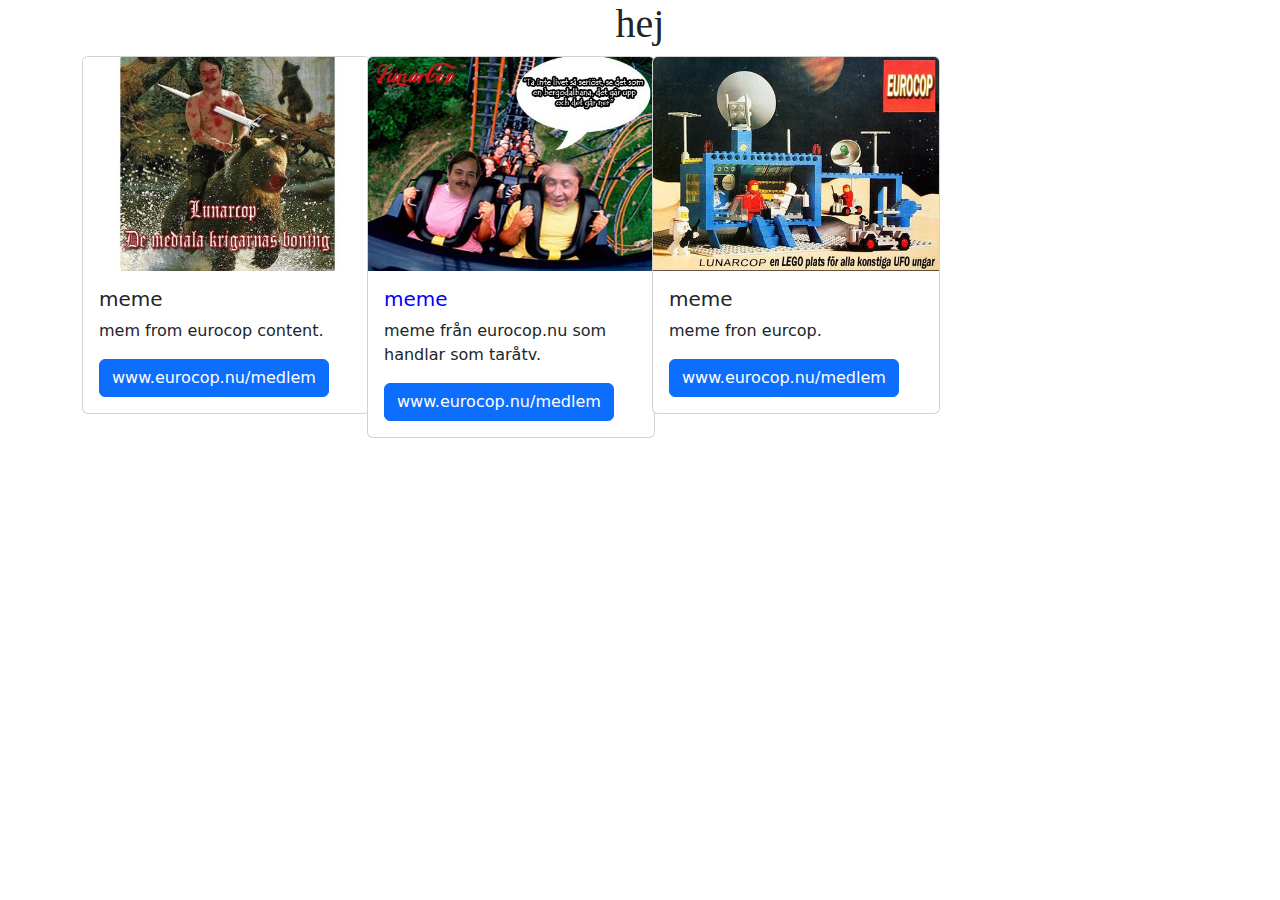
<file: Installera Bootstrap/index.html>
<!doctype html>
<html lang="en">
  <head>
    <meta charset="utf-8">
    <meta name="viewport" content="width=device-width, initial-scale=1">
    <title>Bootstrap demo</title>
    <link rel="stylesheet" href="css\bootstrap.css" >
      <link rel="stylesheet" href="css\style.css" >
  </head>
  <body>
  <!--  deta är rubriken som är h1 -->
  <h1> hej </h1>
    <!-- det är  kortet -->
    <div class="container">
        <div class="row">
            <div class="col-lg-3 mb-3">
<div class="card" style="width: 18rem;">  
<img src="img\108.jpg" class="card-img-top" alt="...">  
<div class="card-body">    
<h5 class="card-title">meme</h5>    

<p class="card-text">mem from eurocop content.</p>
<!-- länken i kotet -->    
<a href="https://www.eurocop.nu/medlem" class="btn btn-primary">www.eurocop.nu/medlem</a>  
</div>
</div>
</div>


<!-- det är  kortet -->
<div class="col-lg-3 mb-3">
<div class="card" style="width: 18rem;">  
<img src="img\109.jpg" class="card-img-top" alt="...">  
<div class="card-body">    
<h5 class="card-title chansing-the-colour">meme</h5>  
<p class="card-text"> meme från eurocop.nu som handlar som taråtv.</p>     <!-- länken i kotet -->    
<a href="https://www.eurocop.nu/medlem" class="btn btn-primary">www.eurocop.nu/medlem</a>  
</div>
</div>
</div>

<!-- det är  kortet -->
<div class="col-lg-3 mb-3">
<div class="card" style="width: 18rem;">  
<img src="img\137.jpg" class="card-img-top" alt="...">  
<div class="card-body">    
<h5 class="card-title">meme</h5>    
<p class="card-text">meme fron eurcop.</p>    
<!-- länken i kotet -->    
<a href="https://www.eurocop.nu/medlem" class="btn btn-primary">www.eurocop.nu/medlem</a>  
</div>
</div>
</div> 
</div>
</div> 
    <script src="https://cdn.jsdelivr.net/npm/bootstrap@5.2.2/dist/js/bootstrap.bundle.min.js" integrity="sha384-OERcA2EqjJCMA+/3y+gxIOqMEjwtxJY7qPCqsdltbNJuaOe923+mo//f6V8Qbsw3" crossorigin="anonymous"></script>
  </body>
</html>
</file>
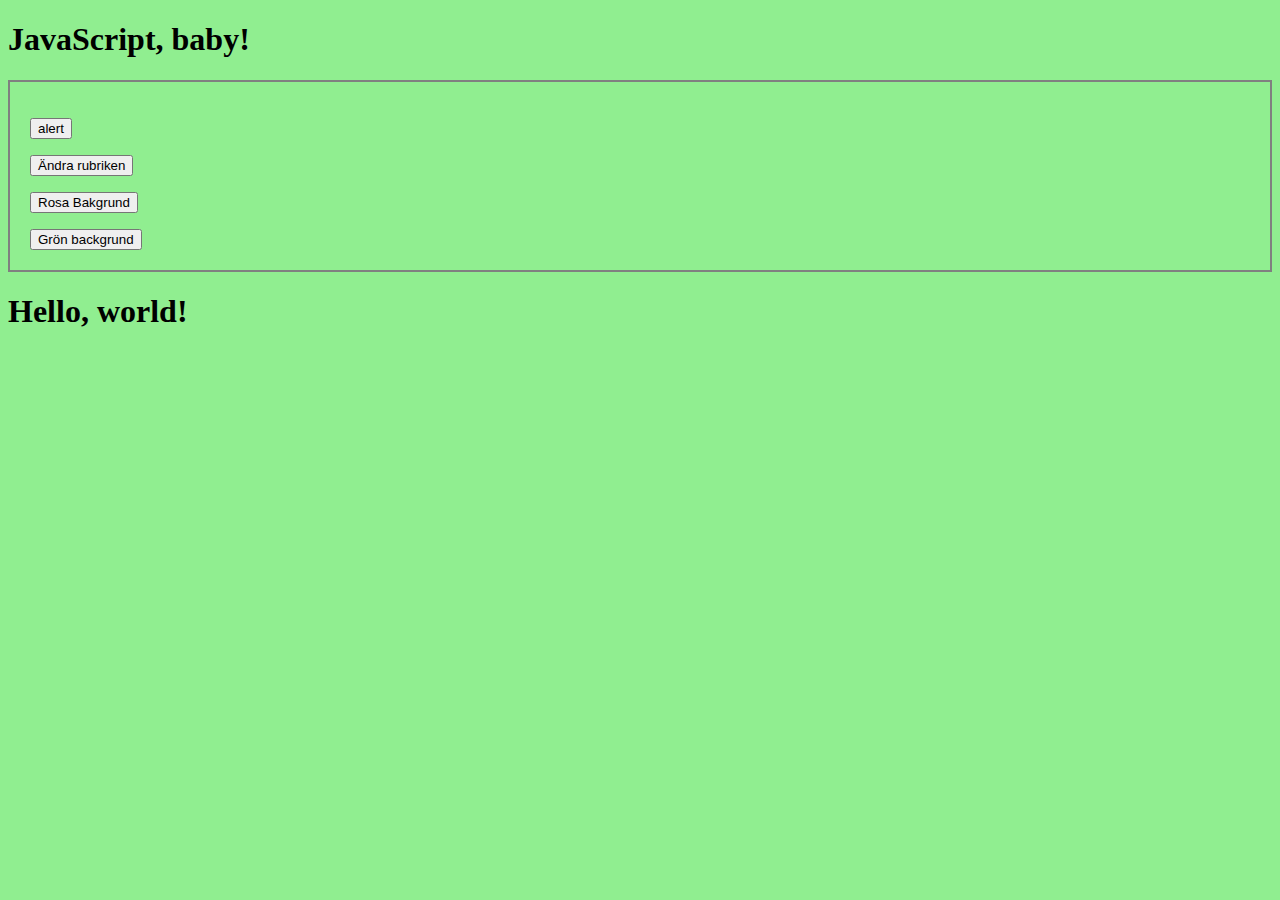
<file: javaScript, episode 2/index.html>
<!doctype html>
<html lang="en">
  <head>
    <meta charset="utf-8">
    <meta name="viewport" content="width=device-width, initial-scale=1">
    <title>Bootstrap demo</title>
    <link href="https://cdn.jsdelivr.net/npm/bootstrap@5.2.3/dist/css/bootstrap.min.css" rel="stylesheet" integrity="sha384-rbsA2VBKQhggwzxH7pPCaAqO46MgnOM80zW1RWuH61DGLwZJEdK2Kadq2F9CUG65" crossorigin="anonymous">
    <link href="stayl.css" rel="stylesheet">
  </head>
  <body>
  <div class="container">
  <h1 class="display-3 text-conter" id="rubrik">JavaScript, baby!</h1>
  <div class="row bg" id="bg">
  <div class="col-md-12">
  <!-- EN POP UPP RUTA KOMMER ATT VISSAS HER -->
  <p> <button class="btn btn-primary" onclick="alert('du klickade!')">alert</button></p>


  <p> <button class="btn btn-warning"onclick="changeHeading()">Ändra rubriken</button></p>
<!-- ÄNDRA RUPRIKEN PÅ SIDAN  -->
  <p> <button type="button" class="btn btn-danger" onclick="changeBg()">Rosa Bakgrund</button></p>

<button type="button" class="btn btn-success"onclick="changeBgAgain()">Grön backgrund</button>



      </div>
    </div>
  </div>
  <!-- deklarera javafilen -->
<script src="JavaScript_Dynamiska_ändringar.js"></script>
    <h1>Hello, world!</h1>
    <script src="https://cdn.jsdelivr.net/npm/bootstrap@5.2.3/dist/js/bootstrap.bundle.min.js" integrity="sha384-kenU1KFdBIe4zVF0s0G1M5b4hcpxyD9F7jL+jjXkk+Q2h455rYXK/7HAuoJl+0I4" crossorigin="anonymous"></script>
  </body>
</html>
</file>
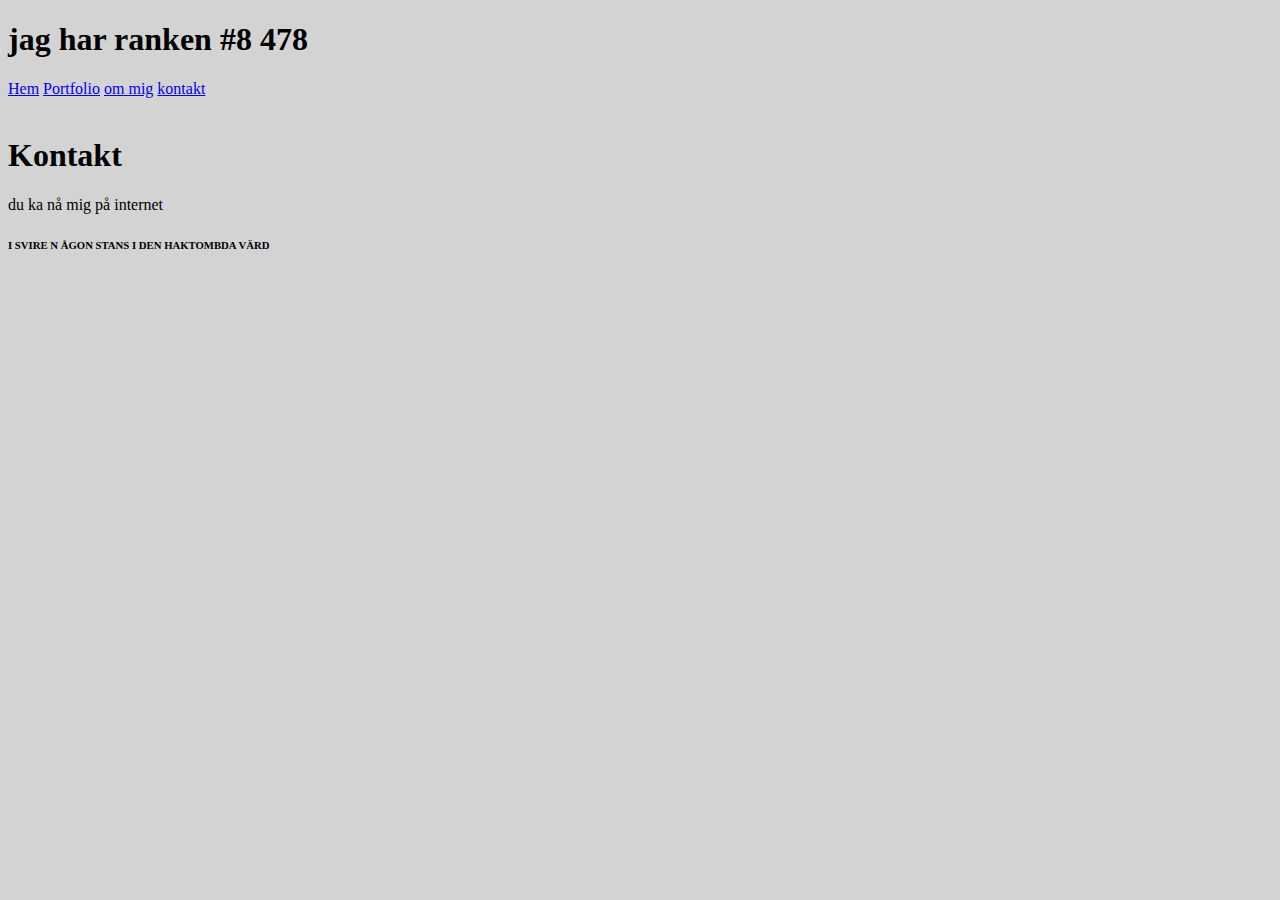
<file: skapa Enkel Hemsida/kontakt.html>
<!doctype html>
<html lang="en"> 
  <head>
    <meta charset="utf-8">
    <meta name="viewport" content="width=device-width, initial-scale=1">
    <title>Bootstrap demo</title>
    <link href="https://cdn.jsdelivr.net/npm/bootstrap@5.2.2/dist/css/bootstrap.min.css" rel="stylesheet" integrity="sha384-Zenh87qX5JnK2Jl0vWa8Ck2rdkQ2Bzep5IDxbcnCeuOxjzrPF/et3URy9Bv1WTRi" crossorigin="anonymous">

    <link rel="stylesheet" type="text/css" href="style.css">

    <title>Amadeus karlsson</title>
  </head>
  <body>
  <div class="container">
    <h1> jag har ranken #8 478 </h1>
<!-- HÄR ÄR ALLA KNAPAR SOM LÄNKAR TILL EN EN ANAN SIDA SOM ÄR EN HTML FILL -->
    <div> <a href="index.html">Hem</a> <a href="Portfolio.html">Portfolio</a> <a href="omig.html">om mig</a> <a href="kontakt.html">kontakt</a> </div>
    </div>
    <br>
    <h1> Kontakt</h1>
    <div>  du ka nå mig på internet </div>
    <h6> I  SVIRE N ÅGON STANS I DEN HAKTOMBDA VÄRD </h6>

    </table>


    <script src="https://cdn.jsdelivr.net/npm/bootstrap@5.2.2/dist/js/bootstrap.bundle.min.js" integrity="sha384-OERcA2EqjJCMA+/3y+gxIOqMEjwtxJY7qPCqsdltbNJuaOe923+mo//f6V8Qbsw3" crossorigin="anonymous"></script>
  </body>
</html>
</file>
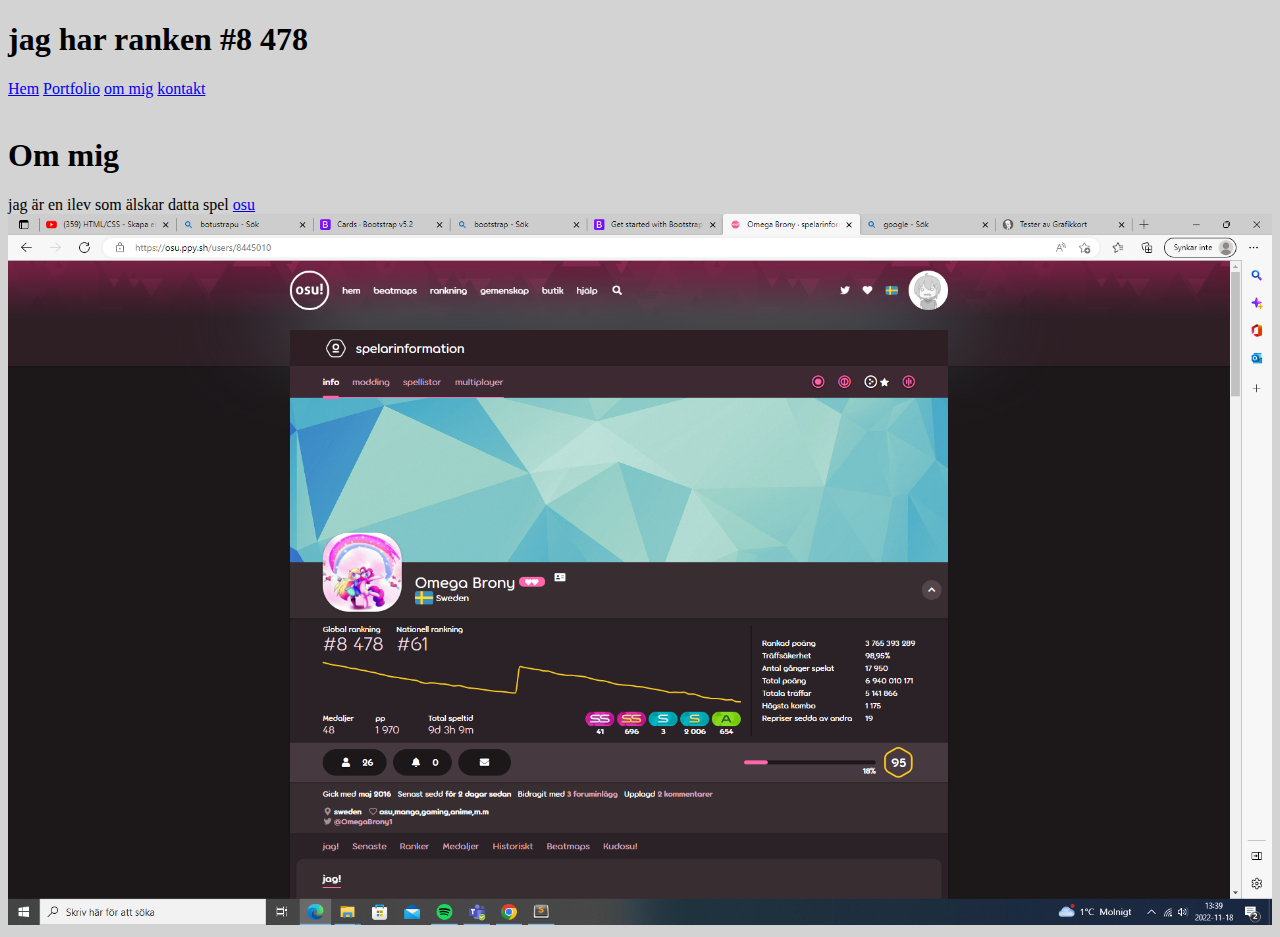
<file: skapa Enkel Hemsida/omig.html>
<!doctype html>
<html lang="en"> 
  <head>
    <meta charset="utf-8">
    <meta name="viewport" content="width=device-width, initial-scale=1">
    <title>Bootstrap demo</title>
    <link href="https://cdn.jsdelivr.net/npm/bootstrap@5.2.2/dist/css/bootstrap.min.css" rel="stylesheet" integrity="sha384-Zenh87qX5JnK2Jl0vWa8Ck2rdkQ2Bzep5IDxbcnCeuOxjzrPF/et3URy9Bv1WTRi" crossorigin="anonymous">

    <link rel="stylesheet" type="text/css" href="style.css">

    <title>Amadeus karlsson</title>
  </head>
  <body>
  <div class="container">
    <h1> jag har ranken #8 478 </h1>
<!-- HÄR ÄR ALLA KNAPAR SOM LÄNKAR TILL EN EN ANAN SIDA SOM ÄR EN HTML FILL -->
    <div> <a href="index.html">Hem</a> <a href="Portfolio.html">Portfolio</a> <a href="omig.html">om mig</a> <a href="kontakt.html">kontakt</a> </div>
    </div>
    <br>
    <h1> Om mig </h1>
    <div> jag är en ilev som älskar datta spel <a href="https://osu.ppy.sh/users/8445010"> osu </div>
    <img src="img/en bild.png">
    </br>

    </table>


    <script src="https://cdn.jsdelivr.net/npm/bootstrap@5.2.2/dist/js/bootstrap.bundle.min.js" integrity="sha384-OERcA2EqjJCMA+/3y+gxIOqMEjwtxJY7qPCqsdltbNJuaOe923+mo//f6V8Qbsw3" crossorigin="anonymous"></script>
  </body>
</html>
</file>
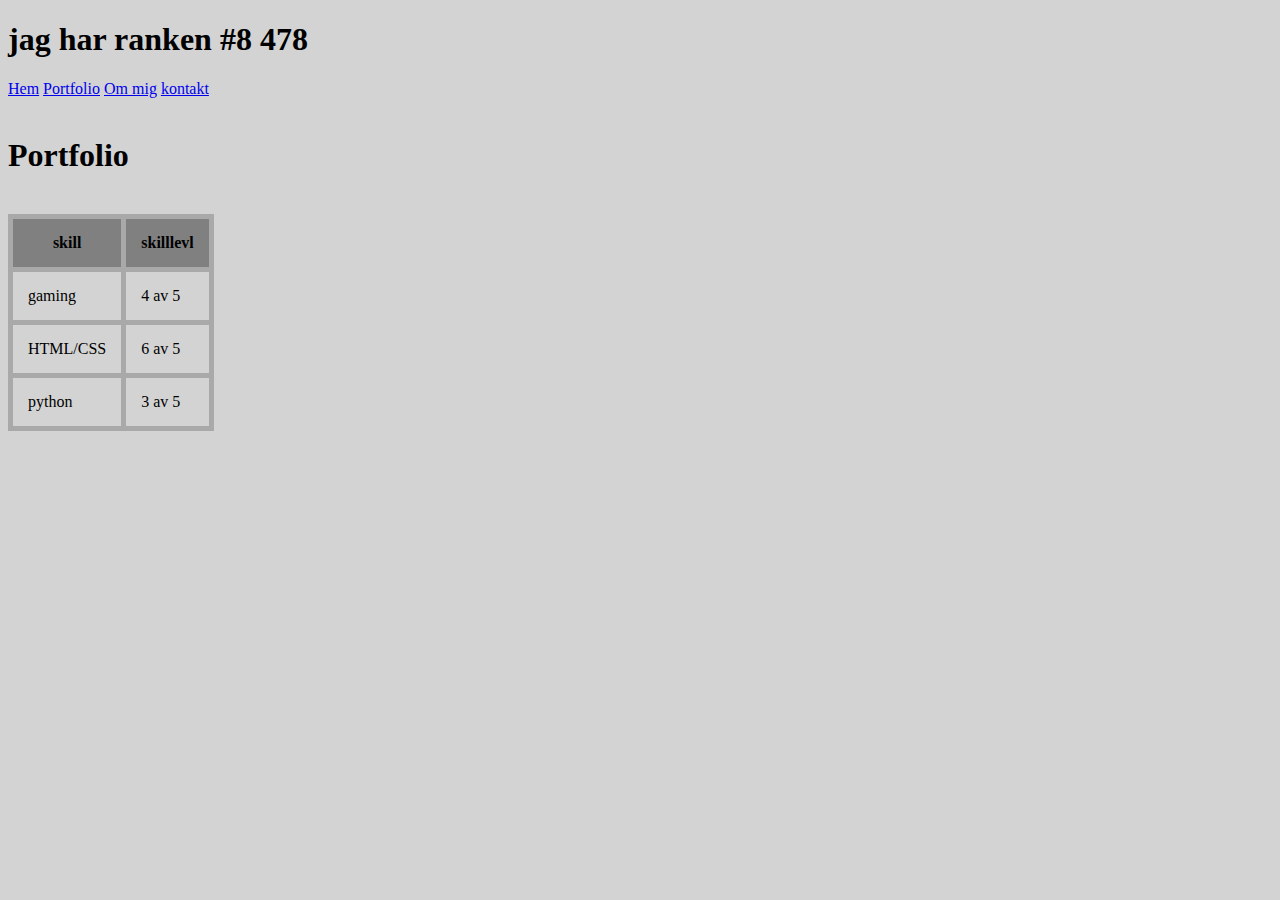
<file: skapa Enkel Hemsida/portfolio.html>
<!doctype html>
<html lang="en">
  <head>
    <meta charset="utf-8">
    <meta name="viewport" content="width=device-width, initial-scale=1">
    <title>Bootstrap demo</title>
    <link href="https://cdn.jsdelivr.net/npm/bootstrap@5.2.2/dist/css/bootstrap.min.css" rel="stylesheet" integrity="sha384-Zenh87qX5JnK2Jl0vWa8Ck2rdkQ2Bzep5IDxbcnCeuOxjzrPF/et3URy9Bv1WTRi" crossorigin="anonymous">

    <link rel="stylesheet" type="text/css" href="style.css">

    <title>Amadeus karlsson</title>
  </head>
  <body>
  <div class="container">
    <h1> jag har ranken #8 478 </h1>
<!-- HÄR ÄR ALLA KNAPAR SOM LÄNKAR TILL EN EN ANAN SIDA SOM ÄR EN HTML FILL -->
    <div> <a href="index.html">Hem</a> <a href="Portfolio.html">Portfolio</a> <a href="omig.html">Om mig</a> <a href="kontakt.html">kontakt</a> </div>
    </div>
    <br>
    <h1> Portfolio </h1>
    </br>
    <!-- tabeler -->
    <table>
      <tr>
      <th>skill</th>
      <th>skilllevl</th>
      </tr>
      <tr>
        <td>gaming</td>
        <td>4 av 5</td>
      </tr>
      <tr>
        <td>HTML/CSS</td>
        <td> 6 av 5</td>
      </tr>
      <tr>
        <td>python </td>
        <td>3 av 5</td>
      </tr>

    </table>


    <script src="https://cdn.jsdelivr.net/npm/bootstrap@5.2.2/dist/js/bootstrap.bundle.min.js" integrity="sha384-OERcA2EqjJCMA+/3y+gxIOqMEjwtxJY7qPCqsdltbNJuaOe923+mo//f6V8Qbsw3" crossorigin="anonymous"></script>
  </body>
</html>
</file>
<file: javaScript, episode 2/stayl.css>
body{
	background-color: lightgreen;
}
.row{
	padding: 20px;
	boder-radius: 30px;
	background-color lightgrey;
	border: 2px solid grey;
}
.nybg{
	background-color: pink;
}
.greenbg{
	background-color: lightgreen;
}
</file>
<file: skapa Enkel Hemsida/style.css>
body{
	background-color: lightgrey; 
}

table, th, td{
	border-collapse: collapse;
	border: 5px	solid darkgrey;
	padding: 15px;
}
th{
	background-color: gray;
}
img{
	width: 100%;
}
</file>
